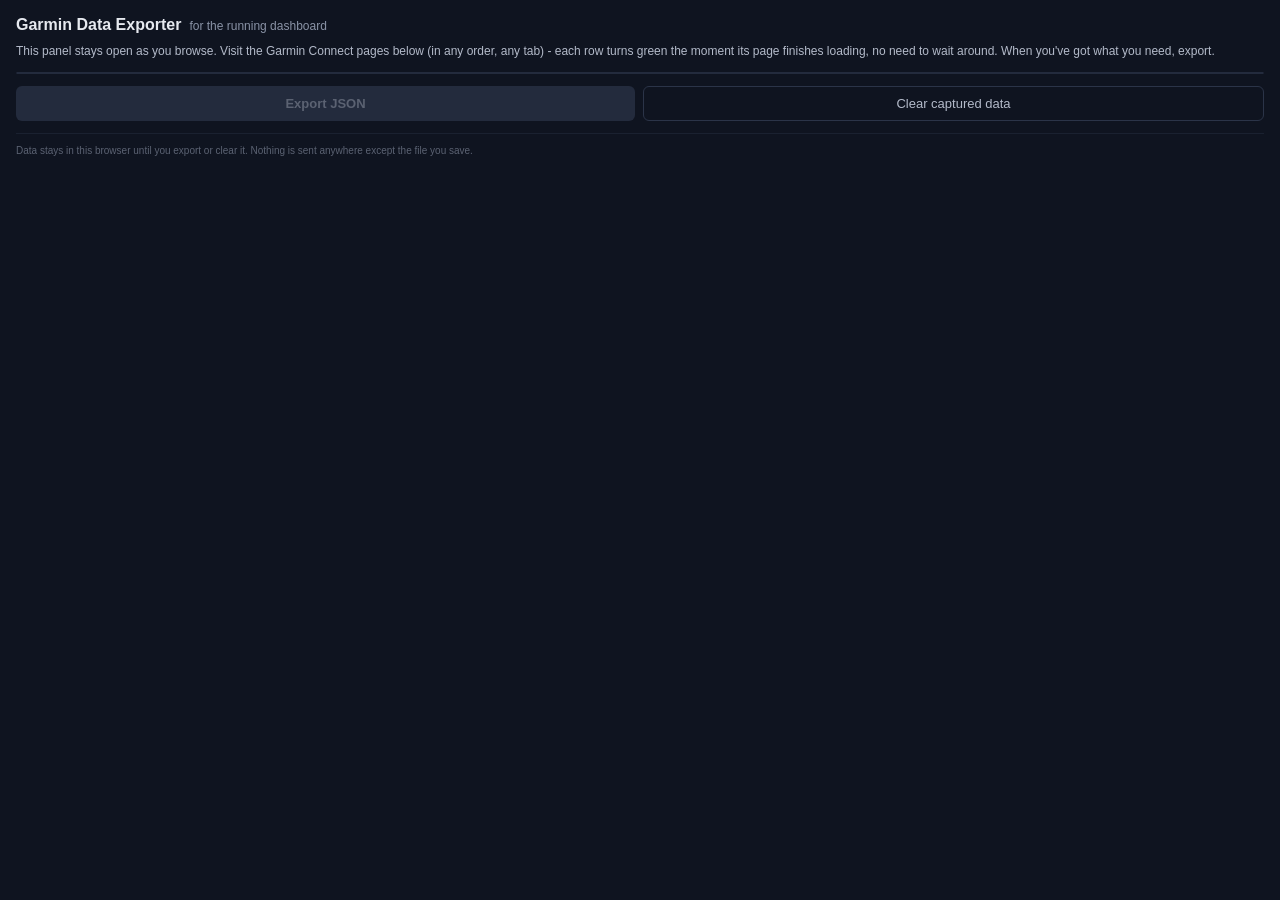
<file: garmin-export-extension/popup.html>
<!doctype html>
<html>
  <head>
    <meta charset="utf-8" />
    <title>Garmin Data Exporter</title>
    <link rel="stylesheet" href="popup.css" />
  </head>
  <body>
    <header>
      <div class="title">Garmin Data Exporter</div>
      <div class="subtitle">for the running dashboard</div>
    </header>

    <p class="intro">
      This panel stays open as you browse. Visit the Garmin Connect pages below (in any
      order, any tab) - each row turns green the moment its page finishes loading, no
      need to wait around. When you've got what you need, export.
    </p>

    <ul id="list"></ul>

    <div id="count" class="count"></div>

    <div class="actions">
      <button id="exportBtn" disabled>Export JSON</button>
      <button id="clearBtn" class="secondary">Clear captured data</button>
    </div>

    <footer>
      Data stays in this browser until you export or clear it. Nothing is sent anywhere
      except the file you save.
    </footer>

    <script src="popup.js"></script>
  </body>
</html>
</file>
<file: garmin-export-extension/popup.css>
* {
  box-sizing: border-box;
}

body {
  min-width: 280px;
  width: 100%;
  margin: 0;
  padding: 16px;
  font-family: -apple-system, BlinkMacSystemFont, "Segoe UI", Roboto, sans-serif;
  background: #0f1420;
  color: #e6e9ef;
}

header {
  display: flex;
  align-items: baseline;
  gap: 8px;
  margin-bottom: 8px;
}

.title {
  font-size: 16px;
  font-weight: 600;
}

.subtitle {
  font-size: 12px;
  color: #8a93a6;
}

.intro {
  font-size: 12px;
  line-height: 1.5;
  color: #b3bac9;
  margin: 0 0 12px;
}

ul#list {
  list-style: none;
  margin: 0 0 12px;
  padding: 0;
  border: 1px solid #232b3d;
  border-radius: 8px;
  overflow: hidden;
}

ul#list li {
  display: flex;
  align-items: center;
  gap: 10px;
  padding: 8px 10px;
  border-bottom: 1px solid #1a2130;
  font-size: 12px;
}

ul#list li:last-child {
  border-bottom: none;
}

.dot {
  width: 9px;
  height: 9px;
  min-width: 9px;
  border-radius: 50%;
  background: #3a4356;
}

li.got .dot {
  background: #4ecf9a;
}

li.missing .dot {
  background: #3a4356;
}

.label {
  font-weight: 500;
}

li.got .label {
  color: #e6e9ef;
}

li.missing .label {
  color: #8a93a6;
}

.hint {
  color: #6b7280;
  font-size: 11px;
}

li.got .hint {
  color: #4ecf9a;
}

.count {
  font-size: 12px;
  color: #8a93a6;
  margin-bottom: 12px;
}

.actions {
  display: flex;
  gap: 8px;
  margin-bottom: 12px;
}

button {
  flex: 1;
  padding: 9px 12px;
  border-radius: 6px;
  border: none;
  font-size: 13px;
  font-weight: 600;
  cursor: pointer;
  background: #5b9bff;
  color: #0b0f18;
}

button:disabled {
  background: #232b3d;
  color: #5b6272;
  cursor: not-allowed;
}

button.secondary {
  background: transparent;
  border: 1px solid #2b3448;
  color: #b3bac9;
  font-weight: 500;
}

footer {
  font-size: 10px;
  color: #5b6272;
  line-height: 1.4;
  border-top: 1px solid #1a2130;
  padding-top: 10px;
}
</file>
